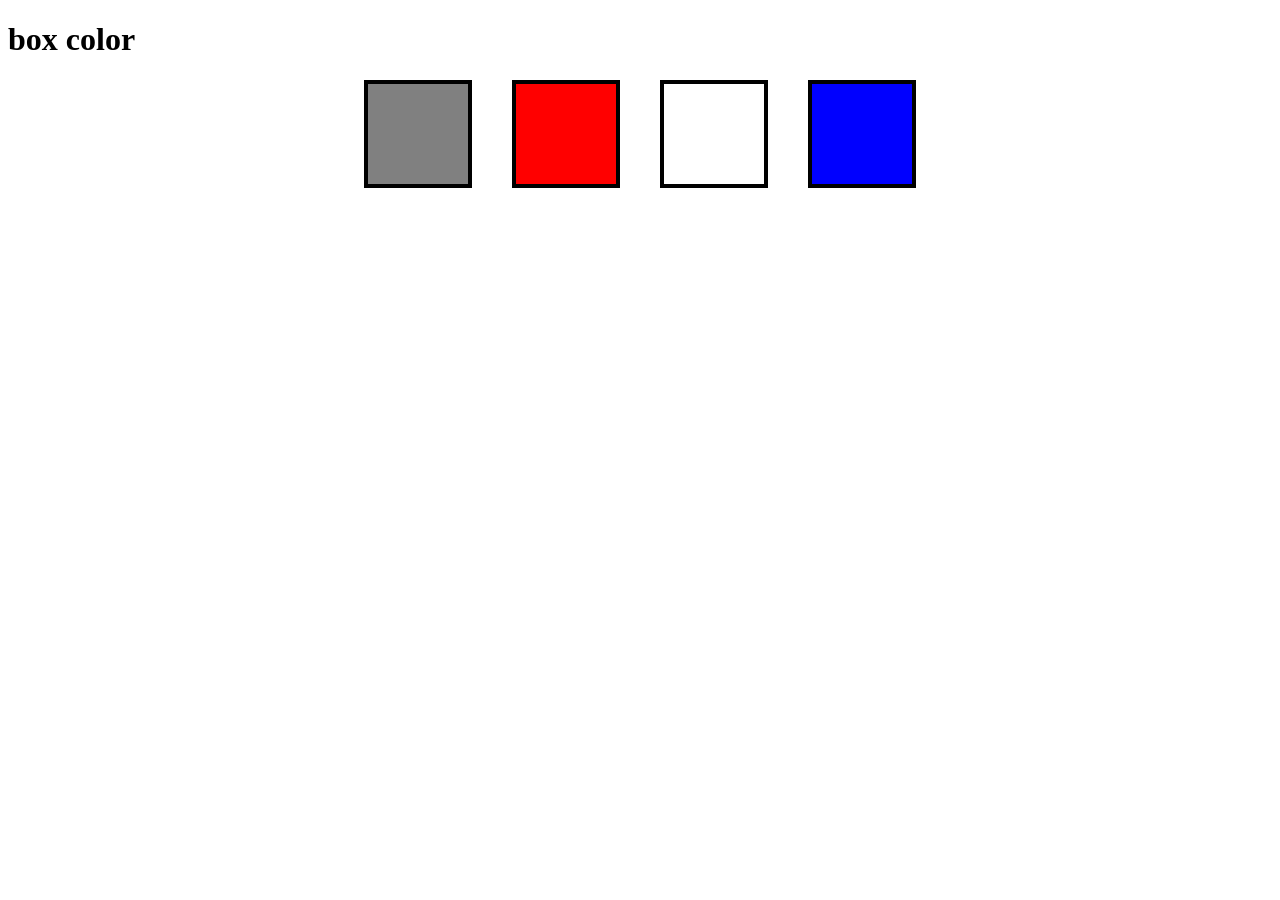
<file: project01/index.html>
<!DOCTYPE html>
<html lang="en">
<head>
    <meta charset="UTF-8">
    <meta name="viewport" content="width=device-width, initial-scale=1.0">
    <title>them</title>
    <style>

        body{
            background-color:white;
        }

        .colorContainer{
            display: flex;
            justify-content: center;
            gap: 40px;
            
        }
#grey{ 
    border: 4px solid black;
    
    height: 100px;
    width: 100px;
    background-color: grey;
}
#red{ border: 4px solid black;
    height: 100px;
    width: 100px;
    background-color: red;
}
#white{ border: 4px solid black;
    height: 100px;
    width: 100px;
    background-color: white;
}
#blue{ border: 4px solid black;
    height: 100px;
    width: 100px;
    background-color: blue;
}
    </style>
</head>
<body>
    <div>
        <h1>box color</h1>
        <div class="colorContainer">
        <span class="button" id ="grey" ></span>
        <span class="button" id = "red"></span>
        <span class="button" id = "white"></span>
        <span class="button" id = "blue"></span>
        </div>
    </div>
    <script>
const button = document.querySelectorAll(".button");
button.forEach(function(button){
button.addEventListener('click',function(e){
console.log(e.target.id);

    if(e.target.id==='grey'){
        document.body.style.backgroundColor=e.target.id;
    }

    if(e.target.id==='red'){
        document.body.style.backgroundColor=e.target.id;
    }
    if(e.target.id==='white'){
        document.body.style.backgroundColor=e.target.id;
    }
    if(e.target.id==='blue'){
        document.body.style.backgroundColor=e.target.id;
    }

});
})

    </script>
</body>
</html>
</file>
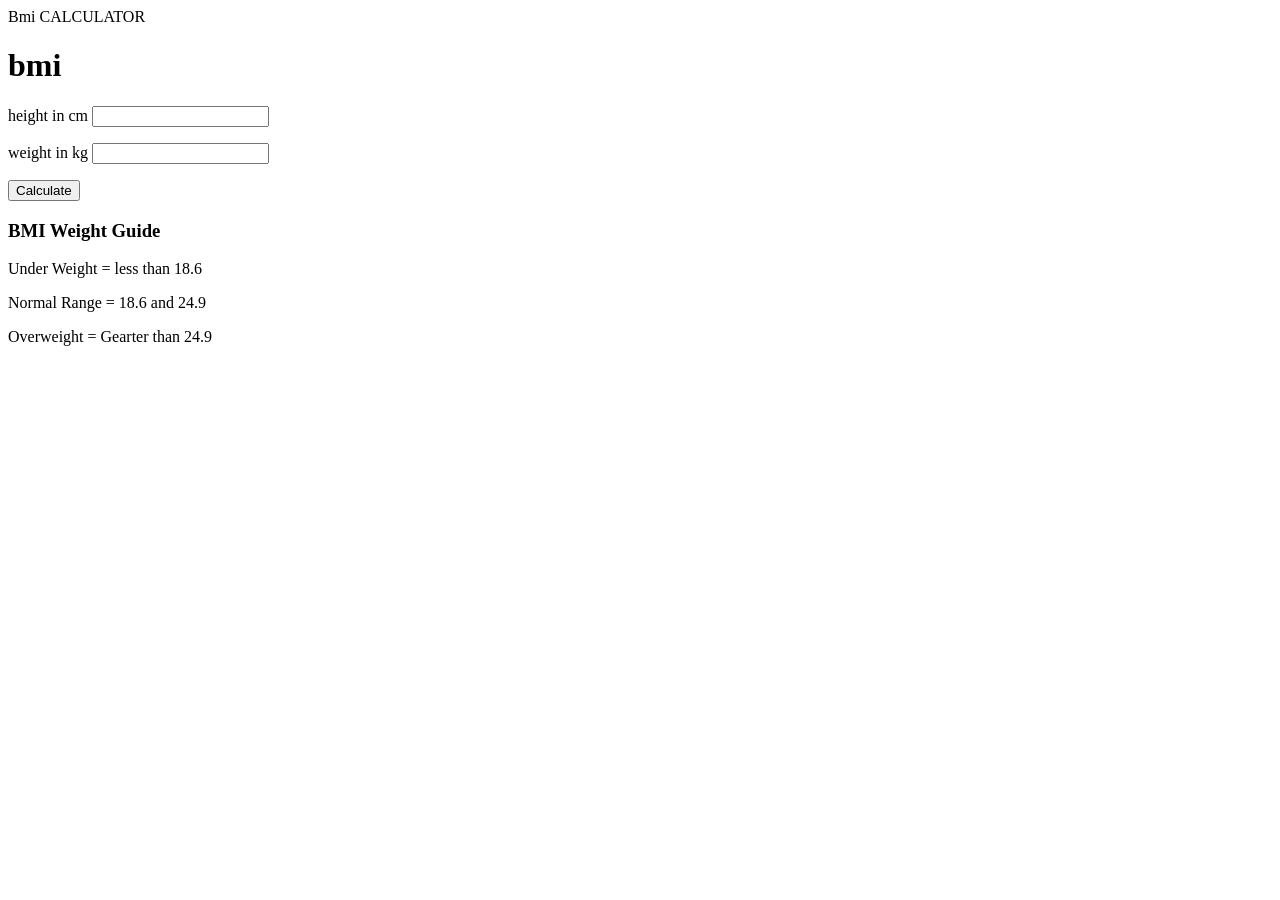
<file: project02/index.html>
<!DOCTYPE html>
<html lang="en">
<head>
    <meta charset="UTF-8">
    <meta name="viewport" content="width=device-width, initial-scale=1.0">
    <title>BMIcalculator</title>
</head>
<body>
    <div class="heading">Bmi CALCULATOR</div>
    <div>
        <h1>bmi</h1>
        <form action="">
<p><label for="">height in cm</label> <input type="text" name="" id="height"></p>
<p><label for="">weight in kg</label> <input type="text" name="" id="weight"></p>
<button>Calculate</button>
<div class="result" id="result"></div>
<div id="weight-guid">
    <h3>BMI Weight Guide</h3>
    <p>Under Weight = less than 18.6</p>
    <p>Normal Range = 18.6 and 24.9</p>
    <p>Overweight = Gearter than 24.9</p>
</div>
        </form>
    </div>
</body>
<script>
    const form = document.querySelector('form');
const result = document.querySelector('#result');

    form.addEventListener('submit',function(e) {
        e.preventDefault();
const height = parseInt(document.querySelector('#height').value);
const weight = parseInt(document.querySelector('#weight').value);
if(height===''|| height<0 || isNaN(height)){


    result.innerHTML=" the height is  incorrect";
    result.style.color='red';
}

else if (weight ===''||weight <0||isNaN(weight)){
   
    result.innerHTML="the weight value is inccorect ";
    result.style.color='red';
}
else{
    const bmi = (weight/((height * height)/10000)).toFixed(1);
    result.innerHTML=`<span> <br><b>YOUR BMI WEIGHT IS ${bmi}<b></span>`
        result.style.color='green'
}


})
;


</script>
</html>
</file>
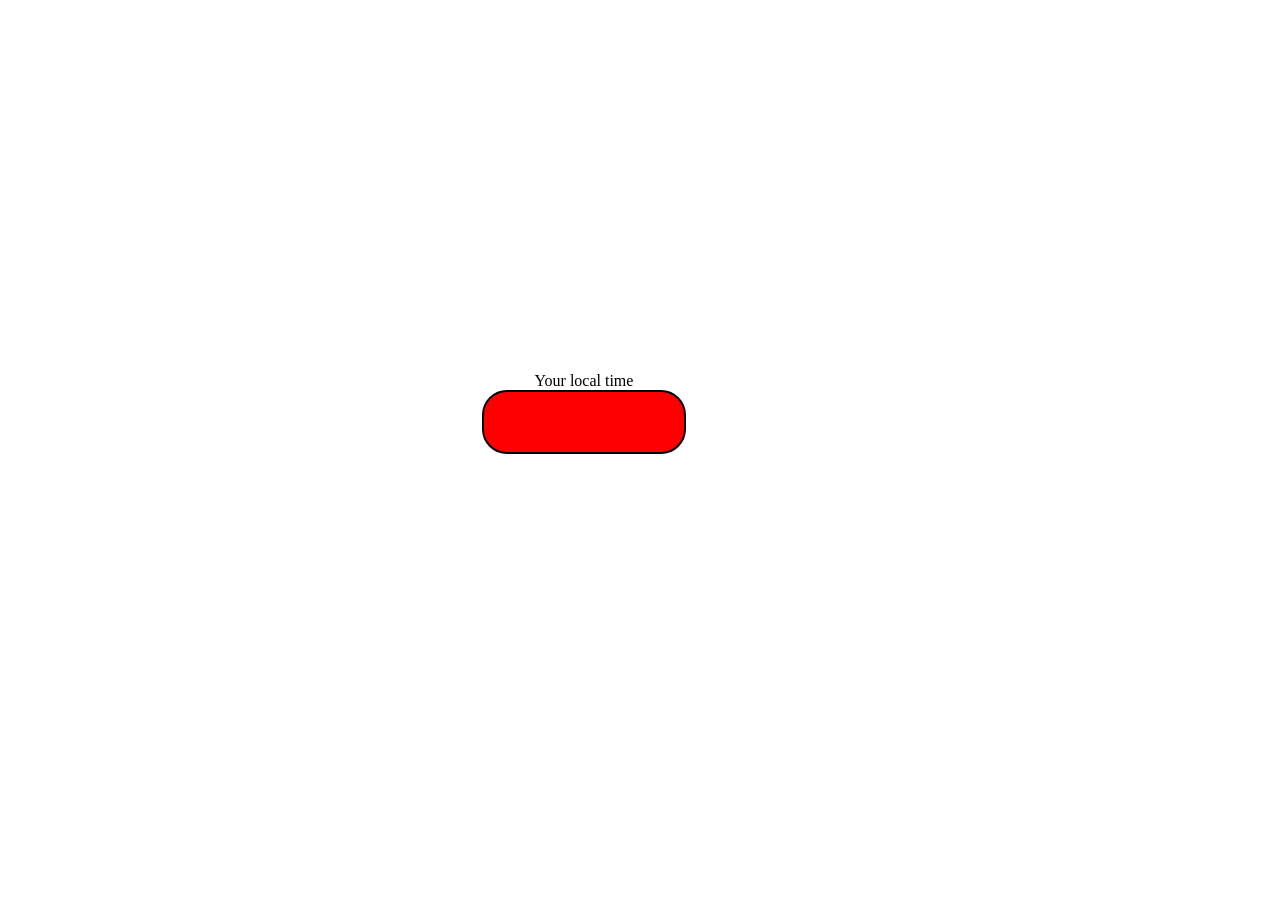
<file: project03/index.html>
<!DOCTYPE html>
<html lang="en">
<head>
    <meta charset="UTF-8">
    <meta name="viewport" content="width=device-width, initial-scale=1.0">
    <title>Document</title>
    <meta name="viewport" content="width=device-width, initial-scale=1.0">
    <title>Document</title>
    <meta name="viewport" content="width=device-width, initial-scale=1.0">
    <title>digital colock</title>
</head>
<style>
.center{ height: 90vh;
    width: 90vw;
    display: flex;
    flex-direction: column;
    justify-content: center;
    align-items: center;
   
}
#clock{
    border: 2px solid black;
display: flex;
align-items: center;
justify-content: center;
font-size: 30px;
color:black;
font: bolder;

    height: 60px;
    width: 200px;
    border-radius: 25px;
    background-color: red;
}
</style>
<body>
    <div class="center">
        <div id="banner"><span>Your local time</span></div>
    
    <div id="clock">

    </div>
</div>
</body>
<script>
const clock = document.getElementById('clock');

setInterval(function(){
    let date = new Date();
    clock.innerHTML = date.toLocaleTimeString();
console.log(clock);
},1000);


</script>
</html>
</file>
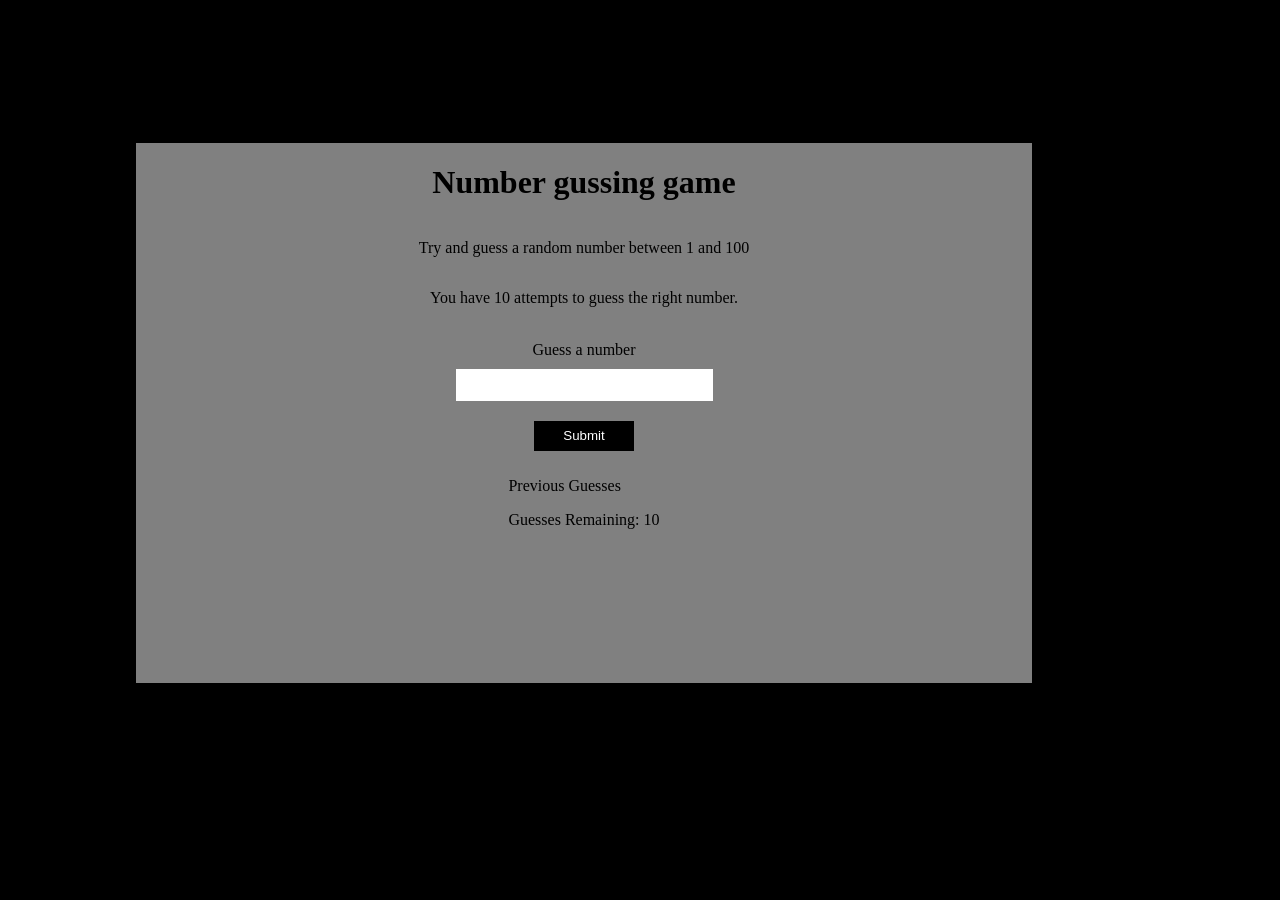
<file: project04/index.html>
<!DOCTYPE html>
<html lang="en">
<head>
    <meta charset="UTF-8">
    <meta name="viewport" content="width=device-width, initial-scale=1.0">
    <title>project04</title>
</head>

<style>
    body{
    height:90vh;
    width:90vw;
    background-color: black;
    display: flex;
    justify-content: center;
    align-items: center;
}
    #wrapper{
        height: 60vh;
        width: 70vw;
       display: flex;
       flex-direction: column;
       align-items: center;
       background-color: grey;
    }
    .form{
        display: flex;
        flex-direction: column;
        align-items: center;
        
    }
    input{
        margin: 10px;
    }
    #subt{
        height: 30px;
        width: 100px;
        background-color: black;
        color: white;
        
        border: none;
    }
     #subt:hover{
        color: rgb(205, 192, 192);
background-color: rgb(81, 79, 79);
    }
    .guessField{
        height: 30px;
        font-size: 20px;
        border: none;
        transition: none;
        transform: none;
        box-shadow: none;
       
    }
    .guessField:focus{
         -webkit-transition: none;
        transition: none;
    }
    h1{
        
    }
</style>
<body>
    <div id="wrapper">
        <h1>Number gussing game</h1>
        <p>Try and guess a random number between 1 and 100</p>
        <p>You have 10 attempts to guess the right number.</p>
        <br>
        <form action="" class="form">

            <label for="" id="guess">Guess a number</label>
            <input type="text" id="guessField" class="guessField">
            <input type="submit" id="subt" class="guessSubmit">
        </form>

        <div class="resultParas">
            <p>Previous Guesses<span class="guesses"></span></p>
            <p>Guesses Remaining: <span class="lastResult">10</span></p>
            <p class="lowOrhi"></p>
        </div>
    </div>
</body>
<script></script>
</html>
</file>
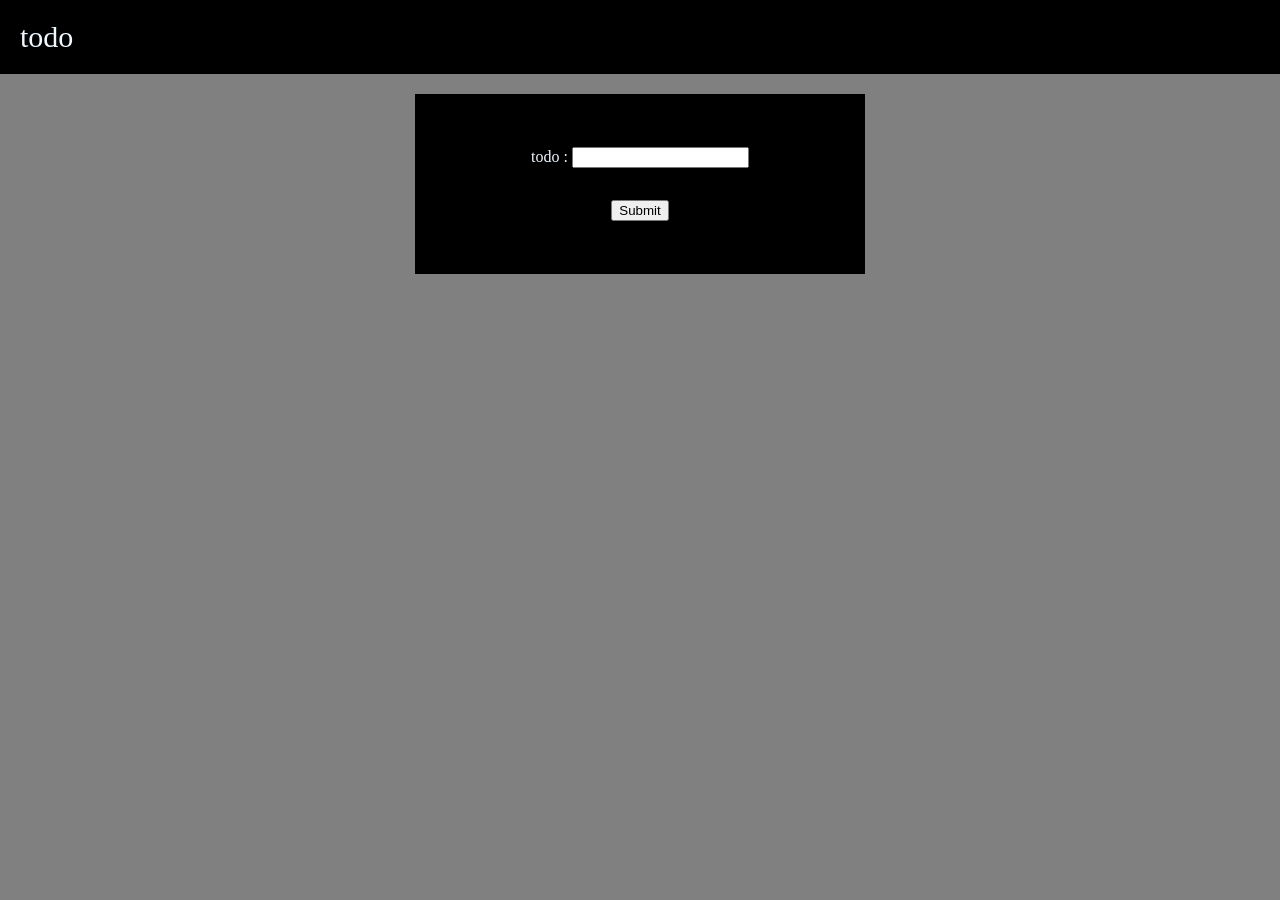
<file: project05/index.html>
<!DOCTYPE html>
<html lang="en">
<head>
    <meta charset="UTF-8">
    <meta name="viewport" content="width=device-width, initial-scale=1.0">
    <title>to do</title>
</head>
<style>
    body{
        margin: 0;
        background-color: grey;
       
        
    }
    nav{
        background-color: black;
color: aliceblue;
font-size: 30px;
padding: 20px;
    }
    .content{
        height: 70vh;
        width: 100vw;
        margin-top: 20px;
       display: flex;
       flex-direction: column;
    align-items: center;
       
    }
    .form{
        
        height: 20vh;
         width: 50vh;
        background-color: black;
        color: aliceblue;
         display: flex;
       flex-direction: column;
        justify-content: center;
        align-items: center;
    }
    .result{
        background-color: black;
        color: white;
        width: 50vh;
        padding: 20px;
        margin-top: 20px;
        visibility: hidden;
    }
</style>
<body>
    <nav>
        <span class="todo">todo</span>
       

    </nav>
    <div class="content">
        <form class="form" action="">
<p><label for="">todo : </label><input class="text" type="text"></p>
<p>
<input class="submit" type="submit" name="" id="">
</p>
</form>
<div class="result">
    
</div>
    </div>
    
</body>
<script>
const form = document.querySelector('.form');
const result = document.querySelector('.result');
console.log(form)

form.addEventListener('submit',function(e){
    e.preventDefault();
    const text= document.querySelector('.text');

result.style.visibility='visible';
    console.log(text);
    result.textContent=text.value;
    

})

</script>
</html>
</file>
